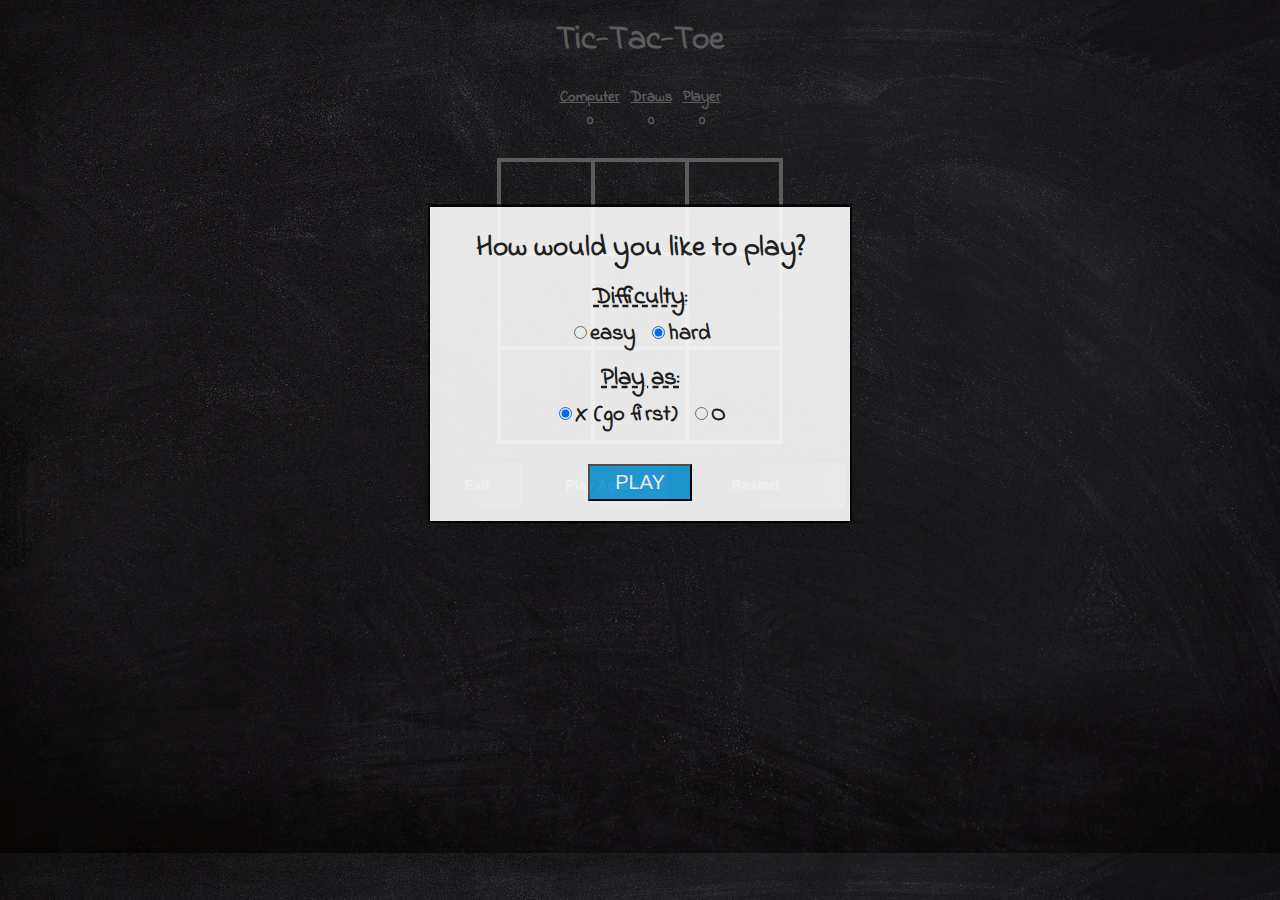
<file: index.html>
<!DOCTYPE html>
<html lang="en">
<head>
    <meta charset="UTF-8">
    <meta name="viewport" content="width=device-width, initial-scale=1.0">
    <title>Tic Tac Toe</title>

    <link rel="stylesheet" href="https://fonts.googleapis.com/css?family=Indie+Flower" >
    <link rel="stylesheet" href="style.css">

</head>

<body onload="initialize()">

    <h1>Tic-Tac-Toe</h1>
     <!-- Recorded scoreboard -->
     <table >
        <tr><th class="th_list">Computer</th><th class="th_list" style="padding-right:10px;padding-left:10px">Draws</th><th class="th_list">Player</th></tr>
        <tr><td class="td_list" id="computer_score">0</td><td class="td_list" style="padding-right:10px;padding-left:10px" id="tie_score">0</td><td class="td_list" id="player_score">0</td></tr>
    </table>

    <table id="table_game">
        <tr><td class="td_game"><div id="cell0" onclick="cellClicked(this.id)" class="fixed"></div></td><td class="td_game"><div id="cell1" onclick="cellClicked(this.id)" class="fixed"></div></td><td class="td_game"><div id="cell2" onclick="cellClicked(this.id)" class="fixed"></div></td></tr>
        <tr><td class="td_game"><div id="cell3" onclick="cellClicked(this.id)" class="fixed"></div></td><td class="td_game"><div id="cell4" onclick="cellClicked(this.id)" class="fixed"></div></td><td class="td_game"><div id="cell5" onclick="cellClicked(this.id)" class="fixed"></div></td></tr>
        <tr><td class="td_game"><div id="cell6" onclick="cellClicked(this.id)" class="fixed"></div></td><td class="td_game"><div id="cell7" onclick="cellClicked(this.id)" class="fixed"></div></td><td class="td_game"><div id="cell8" onclick="cellClicked(this.id)" class="fixed"></div></td></tr>
    </table>
    <div id="buttons">
        <button id="exitBtn">Exit</button>
        <button id="playAgainBtn">Play Again</button>
        <button id="restart"  onclick="restartGame(true)" style=" padding-bottom: 32px ; margin:4px 4px; padding-left: 4%;padding-right: 9%; text-align: center; ">Restart</button>
</div>
   

    <!-- Modal to announce WINNER -->
    <div id="winAnnounce" class="modal">
        <!-- Modal content -->
        <div class="modal-content">
            <span class="close" onclick="closeModal('winAnnounce')">&times;</span>
            <p id="winText"></p>
            <div id="winAnimation"></div>
            <div id="lossAnimation"></div>
            <div id="tieAnimation"></div>
        </div>
    </div>

    <!-- Get feedback from user -->
    <div id="userFeedback" class="modal">
        <!-- Modal content -->
        <div class="modal-content">
            <p id="questionText"></p>
            <p>
                <button id="yesBtn">Yes</button>
                &nbsp;
                <button id="noBtn">No</button>
            </p>
        </div>
    </div>

    <!-- Options dialog -->
    <div id="optionsDlg" class="modal">
        <!-- Modal content -->
        <div class="modal-content">
            <h2>How would you like to play?</h2>
            <h3>Difficulty:</h3>
            <label><input type="radio" name="difficulty" id="r0" value="0">easy&nbsp;</label>
            <label><input type="radio" name="difficulty" id="r1" value="1" checked>hard</label><br>
            <h3>Play as:</h3>
            <label><input type="radio" name="player" id="rx" value="x" checked>X (go first)&nbsp;</label>
            <label><input type="radio" name="player" id="ro" value="o">O<br></label>
            <br>
            <p><button id="okBtn" onclick="getOptions()">PLAY</button></p>
        </div>
    </div>
  
      

    <script src="script.js"></script>
</body>
</html>
</file>
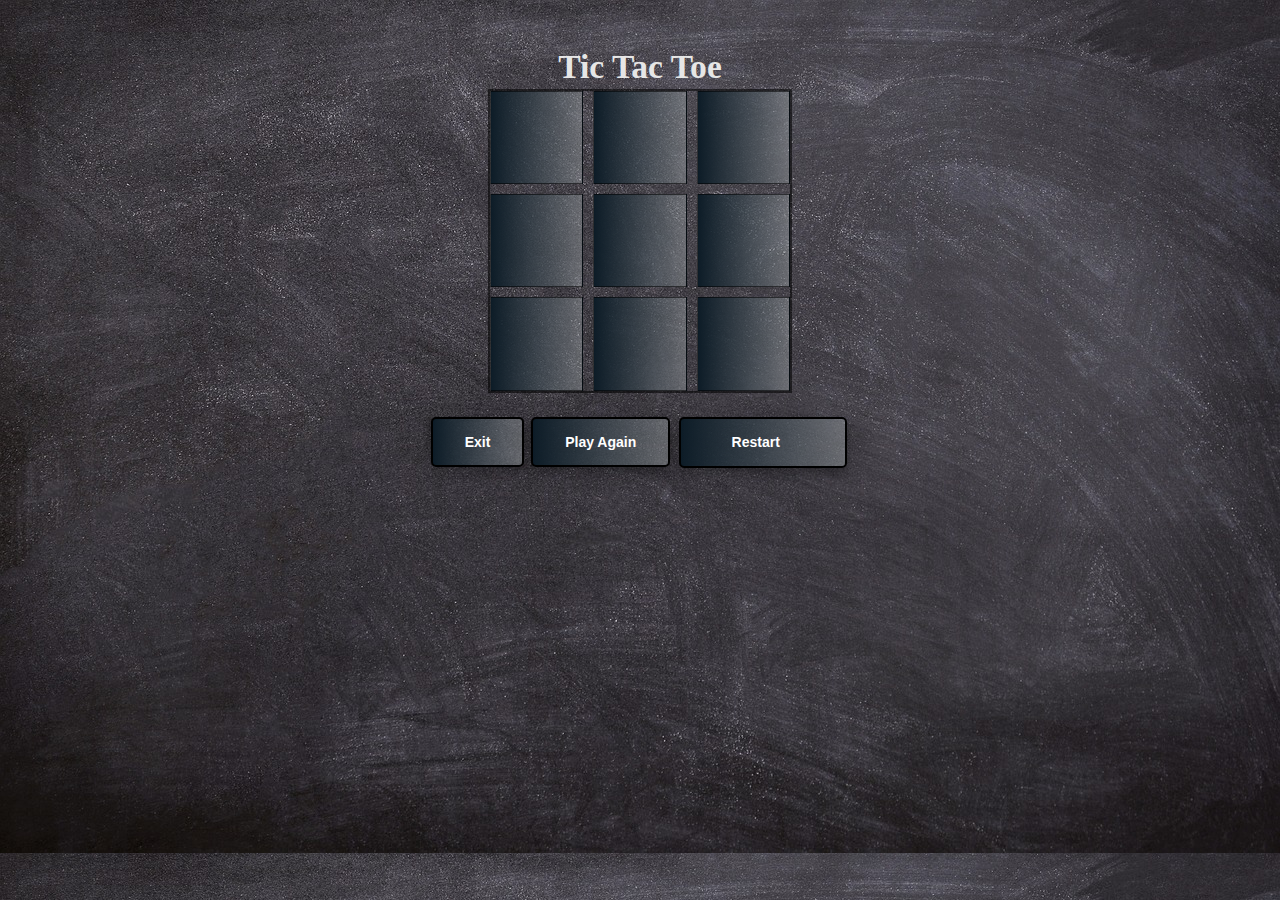
<file: sample.html>
<!DOCTYPE html>
<html>
<head>
    <meta charset="UTF-8">
    <meta http-equiv="X-UA-Compatible" content="IE=edge">
    <meta name="viewport" content="width=device-width, initial-scale=1.0">
<title>Tic Tac Toe</title>
<link href="https://fonts.googleapis.com/icon?family=Material+Icons" rel="stylesheet">
<link rel="stylesheet" href="style.css">
<style>
.container {
  text-align: center;
  margin-top: 50px;
}

.board {
  display: grid;
  grid-template-columns: repeat(3, 1fr);
  gap: 10px;
  width: 300px;
  height: 300px;
  margin: 0 auto;
  border: 2px solid rgba(0, 0, 0, 0.564);
}

.cell {
  background-color: #615c5c;
  border: 1px solid rgba(0, 0, 0, 0.556);
  background: linear-gradient(to right, #0d1c27, #999fa376); /* Pink gradient */
   
  font-size: 50px;
  text-align: center;
  cursor: pointer;
}

.message {
  margin-top: 20px;
  font-size: 20px;
}

</style>
</head>
<body>
  
  <div class="container">
    <h1>Tic Tac Toe</h1>
    <div class="board">
      <div class="cell" data-cell-id="1"></div>
      <div class="cell" data-cell-id="2"></div>
      <div class="cell" data-cell-id="3"></div>
      <div class="cell" data-cell-id="4"></div>
      <div class="cell" data-cell-id="5"></div>
      <div class="cell" data-cell-id="6"></div>
      <div class="cell" data-cell-id="7"></div>
      <div class="cell" data-cell-id="8"></div>
      <div class="cell" data-cell-id="9"></div>
    </div>
    <div class="message"></div>
    
    <div id="buttons">
        <button id="exitBtn">Exit</button>
        <button id="playAgainBtn">Play Again</button>
        <button id="restart"  onclick="restartGame(true)" style=" padding-bottom: 32px ; margin:4px 4px; padding-left: 4%;padding-right: 9%; text-align: center; ">Restart</button>
</div>
  </div>
 <script>const cells = document.querySelectorAll('.cell');
    const messageDisplay = document.querySelector('.message');
    const resetButton = document.getElementById('reset-button');
    const playAgainButton = document.getElementById('play-again-button');
    const exitButton = document.getElementById('exit-button');
    
    let currentPlayer = 'X';
    let board = Array(9).fill(null);
    
    const winningCombinations = [
      [0, 1, 2],
      [3, 4, 5],
      [6, 7, 8],
      [0, 3, 6],
      [1, 4, 7],
      [2, 5, 8],
      [0, 4, 8],
      [2, 4, 6],
    ];
    
    function handleCellClick(cellEvent) {
      const cell = cellEvent.target;
      const cellIndex = cell.dataset.cellId - 1;
    
      if (board[cellIndex] === null) {
        board[cellIndex] = currentPlayer;
        cell.textContent = currentPlayer;
    
        checkGameEnd();
    
        if (!messageDisplay.textContent) {
          setTimeout(() => {
            makeAIMove();
          }, 500);
        }
    
        currentPlayer = currentPlayer === 'X' ? 'O' : 'X';
      }
    }
    
    function makeAIMove() {
      const aiMove = findBestMove(board);
    
      board[aiMove] = currentPlayer;
      cells[aiMove].textContent = currentPlayer;
    
      checkGameEnd();
    }
    
    function findBestMove(board) {
      // ... (AI logic implementation, e.g., rule-based or minimax)
      const winningCombinations = [
    // ... (list of winning combinations, already defined elsewhere)
  ];

  // Check for winning moves
  for (const combination of winningCombinations) {
    const [a, b, c] = combination;
    if (
      board[a] === currentPlayer &&
      board[b] === currentPlayer &&
      board[c] === null
    ) {
      return c; // AI can win immediately
    }
    if (
      board[a] === 'O' &&
      board[b] === 'O' &&
      board[c] === null
    ) {
      return c; // Block player's winning move
    }
  }

  // Take center if available
  if (board[4] === null) {
    return 4;
  }

  // Take a corner if available
  const corners = [0, 2, 6, 8];
  for (const corner of corners) {
    if (board[corner] === null) {
      return corner;
    }
  }

  // Take any available side
  const sides = [1, 3, 5, 7];
  for (const side of sides) {
    if (board[side] === null) {
      return side;
    }
  }
    }
    
    function checkGameEnd() {
      for (const combination of winningCombinations) {
        const [a, b, c] = combination;
        if (board[a] !== null && board[a] === board[b] && board[a] === board[c]) {
          const winner = board[a];
          messageDisplay.textContent = `${winner} wins!`;
          disableBoard();
          return;
        }
      }
    
      if (!board.includes(null)) {
        messageDisplay.textContent = 'It\'s a draw!';
        disableBoard();
        return;
      }
    }
    
    function disableBoard() {
      cells.forEach(cell => cell.removeEventListener('click', handleCellClick));
    }
    
    function enableBoard() {
      cells.forEach(cell => cell.addEventListener('click', handleCellClick));
    }
    
    cells.forEach(cell => cell.addEventListener('click', handleCellClick));
   
   
    function handleExitClick() {
    if (confirm("Are you sure you want to exit?")) {
      window.location.href = "index.html"; 
    }
  }
  
  function handlePlayAgainClick() {
    restartGame(false); 
  }

  document.getElementById("exitBtn").addEventListener("click", handleExitClick);
    document.getElementById("playAgainBtn").addEventListener("click", handlePlayAgainClick);
   
    // Handle button clicks
resetButton.addEventListener('click', () => {
  restartGame(false);
});

playAgainButton.addEventListener('click', () => {
  restartGame(true); 
});

function restartGame(askForRoles) {
  board = Array(9).fill(null);
  cells.forEach(cell => cell.textContent = '');
  messageDisplay.textContent = '';
  enableBoard();
  if (askForRoles) {
  const chosenRole = confirm('Would you like to play as X?');

  currentPlayer = chosenRole ? 'X' : 'O'; }
   else {
  currentPlayer = 'X'; }

}

    exitButton.addEventListener('click', () => {
      window.close();   });
    

    </script>

</body>
</html>
</file>
<file: style.css>
body {
    background: #202020;
    background-color: #202020;
    background-image: url("images/br.jpg");
    color: #e6e6e6;
    text-align: center;
    font-family: 'Indie Flower', 'Comic Sans', cursive;
    font-size: 0.7em;
}
h1 {
    line-height: 1em;
    margin-bottom: 0;
    padding-bottom: 5px;
    font-size: 3em;
    font-weight: bolder;
   
}
h2 {
    font-size: 1.3em;
    font-weight: bold;
    padding: 0;
    margin: 0;

}
h3 {
    font-size: 1.1em;
    text-decoration: underline;
    text-decoration-style: dashed;
    padding: 0;
    margin: 10px 0 2px 0;
}
table {
    margin: 2% auto;
    border-collapse: collapse;
}
#table_game {
    position: relative;
    font-size: 120px;
    margin: 1% auto;
    border-collapse: collapse;
}
.td_game {
    border: 4px solid #e6e6e6;
    width: 90px;
    height: 90px;
    padding: 0;
    vertical-align: middle;
    text-align: center;
}
.fixed {
    width: 90px;
    height: 90px;
    line-height: 90px;
    display: block;
    overflow: hidden;
    cursor: pointer;
}
.td_list {
    text-align: center;
    font-size: 1.3em;
    font-weight: bold;
}
.th_list {
    font-size: 1.3em;
    font-weight: bold;
    text-align: center;
    text-decoration: underline;
}
#restart {
    font-size: 3em;
    width: 1em;
    height: 0.9em;
    cursor: pointer;
    margin: 0 auto;
    overflow: hidden;
}
.x {
    color: #22a2e1;
    position: relative;
    top: -8px;
    font-size: 1.2em;
    cursor: default;
}
.o {
    color: #ff9d00fa;
    position: relative;
    top: -7px;
    font-size: 1.0em;
    cursor: default;
}

/* modal background */
.modal {
    display: none;
    position: fixed;
    z-index: 1;
    left: 0;
    top: 0;
    width: 100%;
    height: 100%;
    overflow: auto; /* enable scroll if needed */
    background-color: #000000; /* fallback color */
    background-color: #00000099;
}

/* modal content */
.modal-content {
    background-color: #ffffff;
    color: #202020;
    font-size: 2em;
    font-weight: bold;
    /* 16 % from the top and centered */
    margin: 16% auto;
    padding: 20px;
    border: 2px solid black;
    border-radius: 10px;
    width: 380px;
    max-width: 80%;
    min-width: 320px;
}
.modal-content p {
    margin: 0;
    padding: 0;
}

/* close button for modal dialog */
.close {
    color: #aaaaaa;
    float: right;
    position: relative;
    top: -25px;
    right: -10px;
    font-size: 34px;
    font-weight: bold;
}
.close:hover,
.close:focus {
    color: #000000;
    text-decoration: none;
    cursor: pointer;
}

.win-color {
    background-color: #f0f0f0;
}

#optionsDlg > div:nth-child(1) {
    opacity: .9;
    border-radius: 0;
}

#okBtn {
    font-size: 20px;
    color: #ffffff;
    padding: 5px 25px;
    background: #22a2e1;
    background-color: #22a2e1;
}
   
#winAnimation, 
#lossAnimation,
#tieAnimation{
    display: none;
    margin: auto;
}

#winAnimation{
    background: url('images/winAnimation.gif');
    background-image: url('images/winAnimation.gif');
    background-position: center;
    background-repeat: no-repeat;
    background-size: cover;
    width: 320px !important;
    height: 145px !important;
}
#lossAnimation{
    background: url('images/lossAnimation.gif');
    background-image: url('images/lossAnimation.gif');
    background-position: center;
    background-repeat: no-repeat;
    background-size: cover;
    width: 320px !important;
    height: 149px !important;
}
#tieAnimation{
    background: url('images/tieAnimation.gif');
    background-image: url('images/tieAnimation.gif');
    background-position: center;
    background-repeat: no-repeat;
    background-size: cover;
    width: 320px !important;
    height: 152px !important;
}
/* ... existing styles ... */
#buttons button {
    background-color: #4CAF50; /* Green */
    border: none;
    color: white;
    padding: 15px 32px;
    text-align: center;
    text-decoration:none;
    display: inline-block;
    font-size: 14px;
    margin: 4px 2px;
    cursor: pointer;
  }
  #buttons button:hover {
    background-color: #ff5e00; /* Darker green */
  }
  #buttons button {
    background-color: #f4eb36; /* Red */
    font-family: Arial, sans-serif;
    font-weight: bold;
    border: 2px solid black;
    box-shadow: 0 4px 8px 0 rgba(0, 0, 0, 0.2), 0 6px 20px 0 rgba(0, 0, 0, 0.19);
    background: linear-gradient(to right, #0d1c27, #999fa376); /* Pink gradient */
    border-radius: 5px;
  }
</file>
